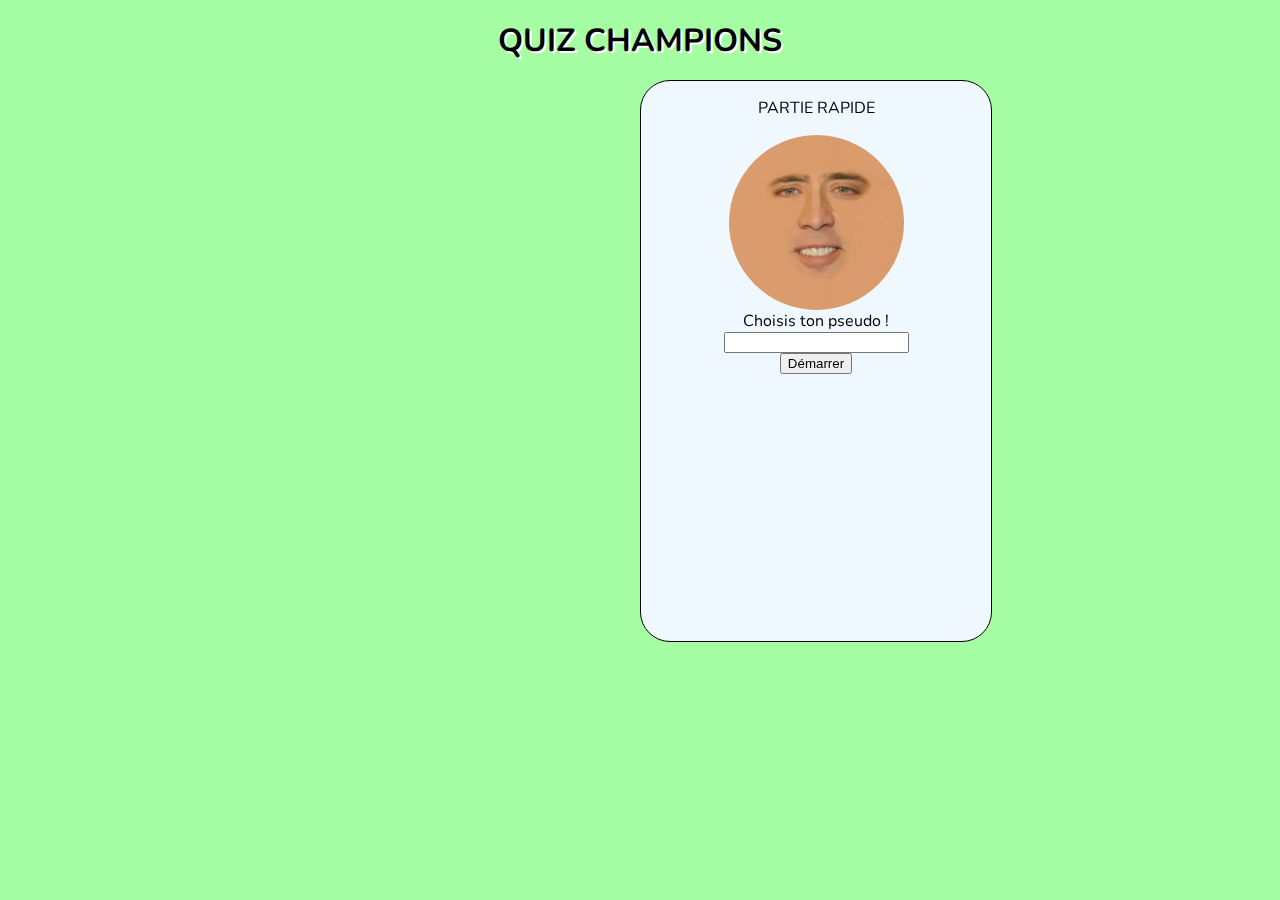
<file: index.html>
<!DOCTYPE html>
<html lang="fr">

<head>
    <meta charset="UTF-8">
    <meta name="viewport" content="width=device-width, initial-scale=1.0">
    <title>Accueil</title>
    <link rel="stylesheet" href="style.css">
    <script src="script.js" defer></script>

    <!-- Google Fonts -->
    <!-- Nunito 900 -->
    <link rel="preconnect" href="https://fonts.googleapis.com">
    <link rel="preconnect" href="https://fonts.gstatic.com" crossorigin>
    <link href="https://fonts.googleapis.com/css2?family=Nunito:wght@500;900&display=swap" rel="stylesheet">

</head>

<body>

    <header>
        <div class="title">
            <h1>QUIZ CHAMPIONS</h1>
        </div>
    </header>

    <main>
        <div class="grid">
            <div class="main_bloc">
                <div class="flip-card">
                    <div class="front-card" id="frontCard">
                        <!-- Front card content -->
                        <div class="cardTitle">
                            <p>PARTIE RAPIDE</p>
                        </div>
                        <div class="avatar">
                            <img src="pictures/raf,360x360,075,t,fafafa_ca443f4786.jpg" alt="">
                        </div>
                        <div class="txtBloc">
                            <label for="pseudo">Choisis ton pseudo !</label>
                            <input type="text" id="pseudo" name="pseudo">
                        </div>
                        <div class="startButton" id="startButton">
                            <button onclick="flipCard()">Démarrer</button>
                        </div>
                    </div>
                    <div class="back-card" id="backCard">
                        <!-- Back card content -->
                        <div class="connectButton">
                            <button onclick="flipCardBack()">Retour</button>
                        </div>
                    </div>
                </div>
            </div>
        </div>
    </main>
    
    
    
</body>

</html>
</file>
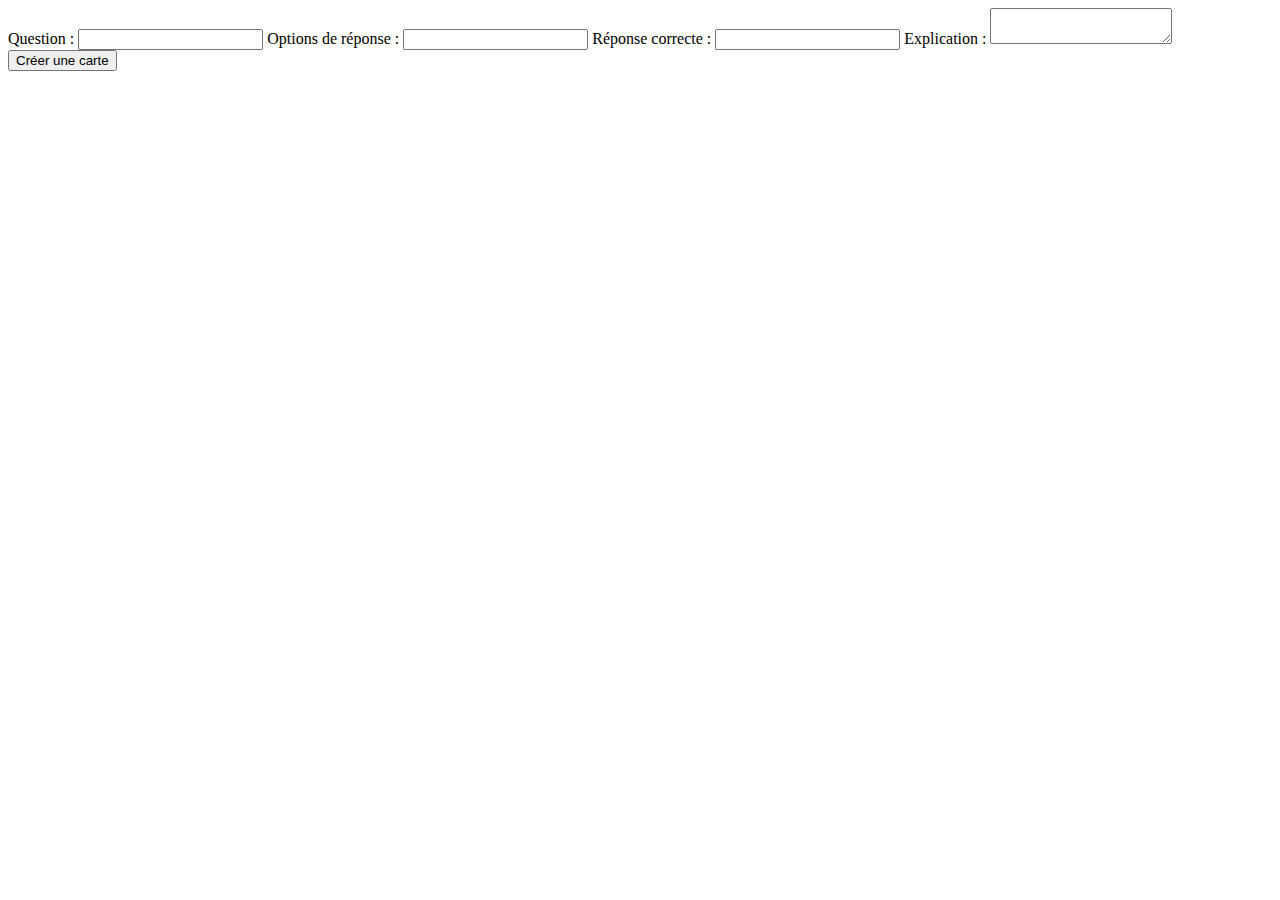
<file: card-test/index.html>
<!DOCTYPE html>
<html lang="en">
<head>
    <meta charset="UTF-8">
    <meta name="viewport" content="width=device-width, initial-scale=1.0">
    <title>Créateur de carte</title>
</head>
<body>
    <main>
        <form id="quizForm">
            <label for="question">Question :</label>
            <input type="text" id="question" required>

            <label for="options">Options de réponse :</label>
            <input type="text" id="options" required>

            <label for="correctAnswer">Réponse correcte :</label>
            <input type="text" id="correctAnswer" required>

            <label for="explanation">Explication :</label>
            <textarea id="explanation" required></textarea>

            <button type="button" onclick="createQuestionCard()">Créer une carte</button>
        </form>

        <div id="createdCard"></div>
    </main>

    <script src="script.js"></script>
</body>
</html>
</file>
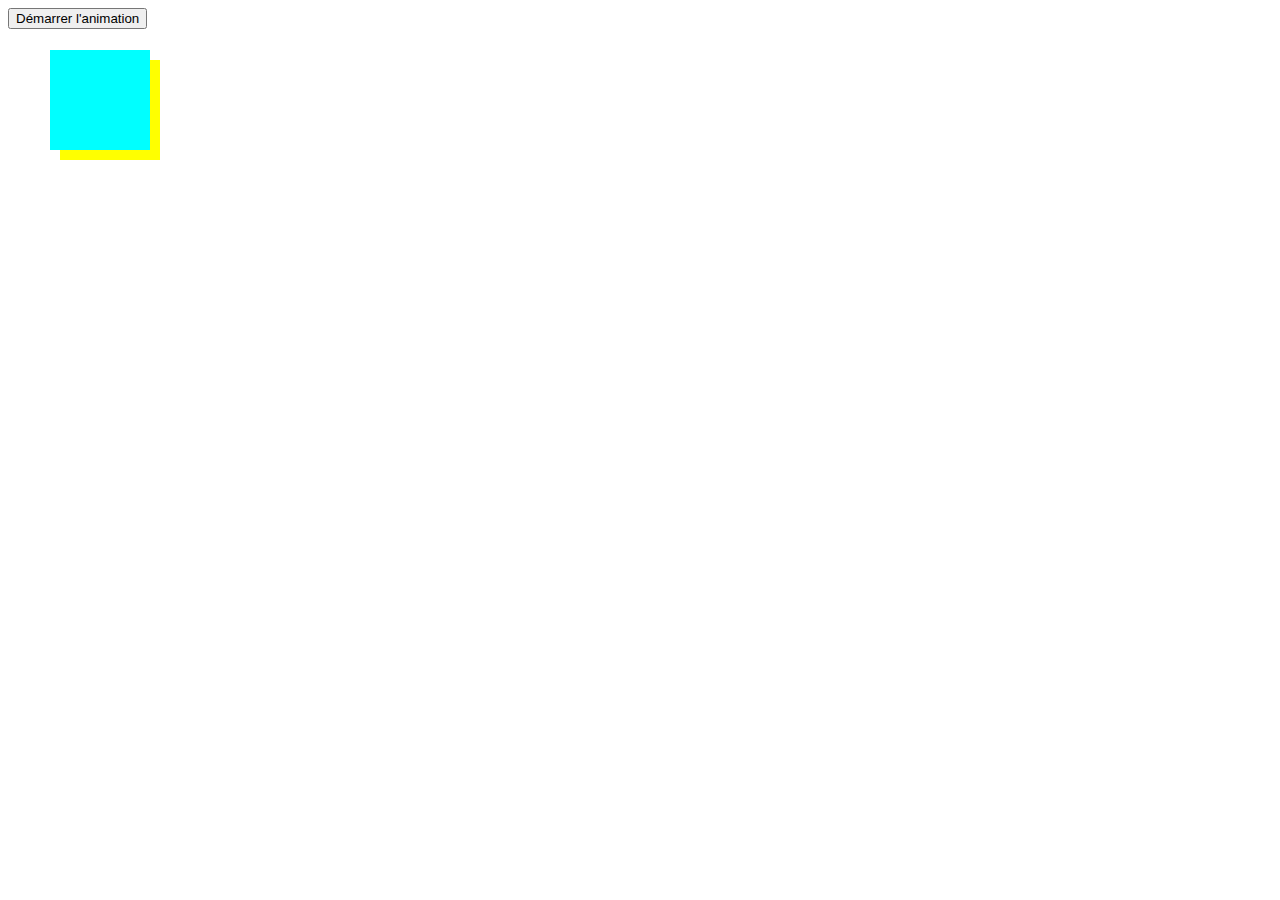
<file: test animation/index.html>
<!DOCTYPE html>
<html lang="fr">

<head>
    <meta charset="UTF-8">
    <meta name="viewport" content="width=device-width, initial-scale=1.0">
    <title>Document</title>
    <link rel="stylesheet" href="style.css">
    <script src="script.js" defer></script>
</head>

<body>
    <div class="box" id="front"></div>
    <div class="box" id="animatedElement">Élément à animer</div>
    <button onclick="startAnimation()">Démarrer l'animation</button>

</body>

</html>
</file>
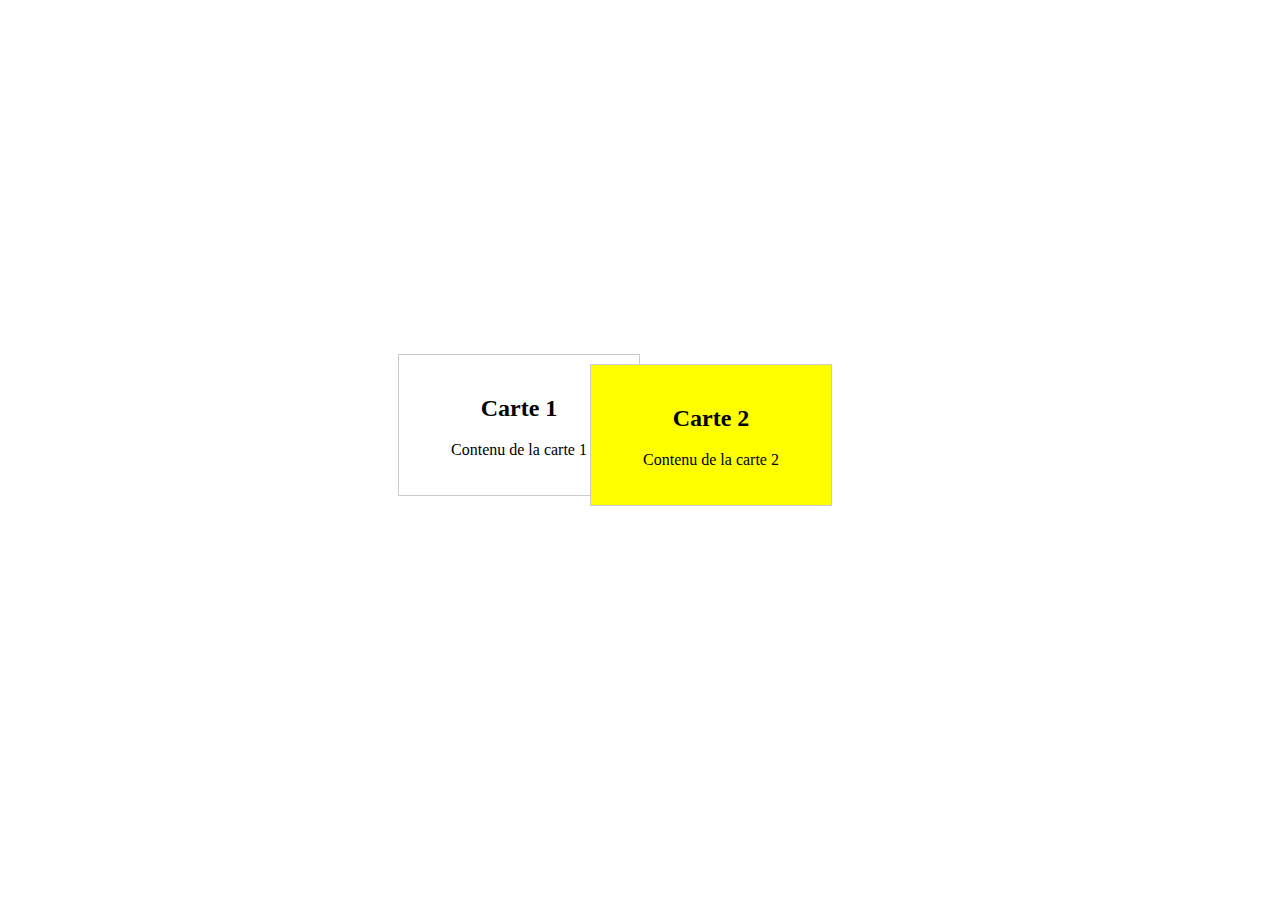
<file: test empilement/index.html>
<!DOCTYPE html>
<html lang="fr">

<head>
    <meta charset="UTF-8">
    <meta name="viewport" content="width=device-width, initial-scale=1.0">
    <title>Document</title>
    <link rel="stylesheet" href="style2.css">
</head>

<body>
    <div class="card">
        <h2>Carte 1</h2>
        <p>Contenu de la carte 1</p>
    </div>

    <div class="card">
        <h2>Carte 2</h2>
        <p>Contenu de la carte 2</p>
    </div>
</body>

</html>
</file>
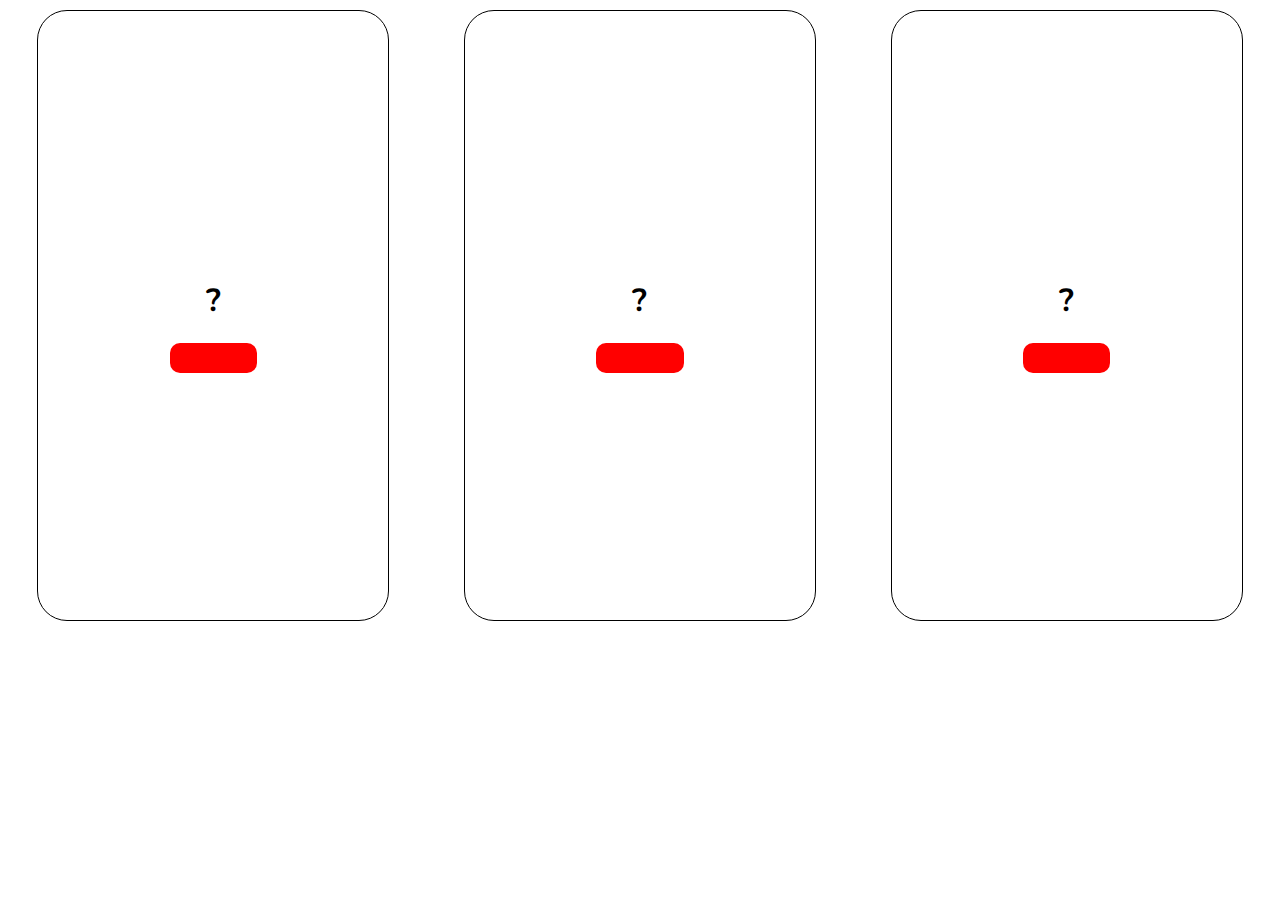
<file: test/game.html>
<!DOCTYPE html>
<html lang="en">
<head>
    <meta charset="UTF-8">
    <meta name="viewport" content="width=device-width, initial-scale=1.0">
    <title>Document</title>
    <link rel="stylesheet" href="game.css">
    <script src="game.js" defer></script>

    <link rel="preconnect" href="https://fonts.googleapis.com">
    <link rel="preconnect" href="https://fonts.gstatic.com" crossorigin>
    <link href="https://fonts.googleapis.com/css2?family=Nunito:wght@500;900&display=swap" rel="stylesheet">
</head>
<body>
    <main>
        <div class="mainContener" id="main">
            <div class="Main_card" id="front_card1">
                <h1>?</h1>
                <button id="button" onclick="clickCard()"></button>
            </div> 

            <div class="Main_card" id="front_card2">
                <h1>?</h1>
                <button id="button" onclick="clickCard()"></button>
            </div> 

            <div class="Main_card" id="front_card3">
                <h1>?</h1>
                <button id="button" onclick="clickCard()"></button>
            </div> 
        </div>
        

        <div class="anBloc" id="anBloc"></div>
    </main>

</body>
</html>
</file>
<file: style.css>
body {
    margin: 0;
    padding: 0;
    font-family: 'Nunito', sans-serif;
    background-color: #A5FEA3;
}

/****************************** Header *************************************/
.title{
    display: flex;
    justify-content: center;
    align-items: center;
    text-align: center;
    height: 80px;
    /* background-color: antiquewhite; */
}

.title h1 {
    text-shadow: 2px 2px white;
    margin: 0;
}

/****************************** Main **************************************/
main {
    display: flex;
    justify-content: center;
}

.grid {
    display: flex;
    /* padding: 40px 150px; */
    /* border: solid 1px black; */
    /* background-color: rgb(206, 255, 239); */
}

/******************************** Left Card ***********************************/
.left_card{
    width: 350px;
    height: 560px;
    border: solid 1px black;
    background-color: aliceblue;
    border-radius: 30px;
    /* margin: 20px; */
}

.cardTitle{
    display: flex;
    justify-content: center;
}

.txtBloc{
    display: flex;
    flex-direction: column;
    align-items: center;
}

.startButton{
    display: flex;
    justify-content: center;
}

.avatar{
    display: flex;
    justify-content: center;
}
.avatar img {
    width: 50%;
    border-radius: 50%;
}

/* Connect card */
/* ... Your existing CSS code ... */
/* ... Your existing CSS code ... */

.flip-card {
    position: relative;
    perspective: 1000px;
    height: 560px; /* Adjust height as needed */
}

.front-card,
.back-card {
    width: 350px;
    height: 100%;
    border: solid 1px black;
    background-color: aliceblue;
    border-radius: 30px;
    position: absolute;
    top: 0;
    left: 0;
    transition: transform 0.5s; /* Adjust the transition property */
    transform-style: preserve-3d;
}

.back-card {
    transform: rotateY(180deg);
    opacity: 0;
    pointer-events: none;
}

.flip-card.flipped .front-card {
    transform: rotateY(-180deg);
}

.flip-card.flipped .back-card {
    transform: rotateY(0deg);
    opacity: 1;
    pointer-events: auto;
}

/* ... */
</file>
<file: test animation/style.css>
.box {
    width: 100px;
    height: 100px;
    background-color: yellow;
    display: flex;
    align-items: center;
    justify-content: center;
    transition: transform 0.3s ease-in-out;
}
#animatedElement{
    position: absolute;
    top: 60px;
    left: 60px;
    z-index: 1;
}

#front{
    position: absolute;
    top: 50px;
    left: 50px;
    background-color: aqua;
    z-index: 2;
}
</file>
<file: test empilement/style2.css>
body{
    display: flex;
    justify-content: center;
    align-items: center;
    height: 100vh;
    margin: 0;
}

.card{
    background-color: #fff;
    border: 1px solid #ccc;
    padding: 20px;
    width: 200px;
    text-align: center;
    position: relative;
    margin-top: -50px;
    z-index: 1;
}

.card:nth-child(2) {
    background-color: yellow;
    z-index: 2;
    right: 50px;
    top: 10px;
}
</file>
<file: test/game.css>
body{
    margin: 0;
    padding: 0;
    font-family: 'Nunito', sans-serif;
}

.mainContener{
    display: flex;
    justify-content: space-around;
}

.Main_card{
    margin: 10px;
    display: flex;
    flex-direction: column;
    align-items: center;
    justify-content: center;
    width: 350px;
    height: 609px;
    border: 1px solid black;
    border-radius: 30px;
}

#card{
    margin: 10px;
    display: flex;
    flex-direction: column;
    align-items: center;
    justify-content: center;
    width: 350px;
    height: 609px;
    border: 1px solid black;
    border-radius: 30px;
    background-color: aliceblue;
    gap: 50px;
}

.new_position{
    width: 200px;
}


/* ***************************************************** */
.flip-card{
    width: 350px;
    height: 609px;
    /* border: 1px solid black; */
}

.flip-card-inner{
    position: relative;
    width: 100%;
    height: 100%;
    /* text-align: center; */
    transition: transform 0.8s;
    transform-style: preserve-3d;
}

/* .flip-card:hover .flip-card-inner{
    transform: rotateY(180deg);
} */

.flip-card-front, .flip-card-back{
    position: absolute;
    width: 100%;
    height: 100%;
    backface-visibility: hidden;
}

.flip-card-front{
    background-color: #bbb;
    color: black;
}

.flip-card-back{
    background-color: dodgerblue;
    color: wheat;
    transform: rotateY(180deg);
}

.card-txt{
    position: absolute;
    top: 50%;
    left: 50%;
    transform: translate(-50%, -50%);
    margin: 0;
}

button{
    width: 25%;
    height: 30px;
    border: 0;
    border-radius: 10px;
    background-color: red;
}
button:hover{
    background-color: rgb(150, 42, 42);
}

/* Answer Bloc */
#random{
    display: flex;
    justify-content: space-between;
}

#random button{
    background-color: blueviolet;
    width: 50px;
    border-radius: 0;
    margin: 10px;
}
#random button:hover{
    background-color: rgb(110, 14, 200);
}

.an1{
    display: flex;
}
.an2{
    display: flex;
    flex-direction: row-reverse;
}
</file>
